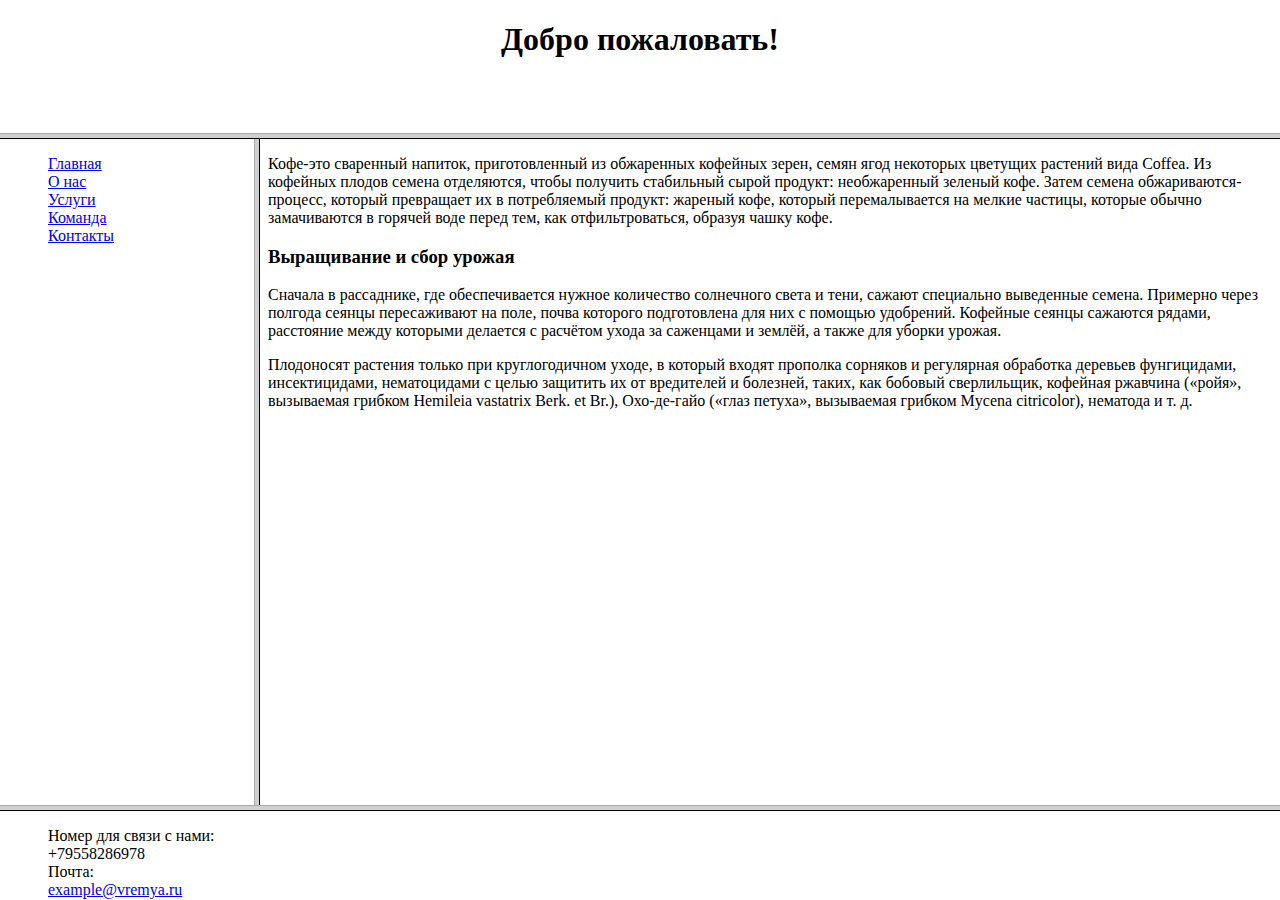
<file: index.html>
<!DOCTYPE html>
<html lang="ru">
<head>
<meta charset="utf-8">
<title>Фреймы</title>
</head>
<frameset rows="15%,75%,10%">
<frame src="header.html">
<frameset cols="20%,80%">
<frame src="nav.html">
<frame src="info.html" name="main">
</frameset>
<frame src="footer.html">

</frameset>
</html>
</file>
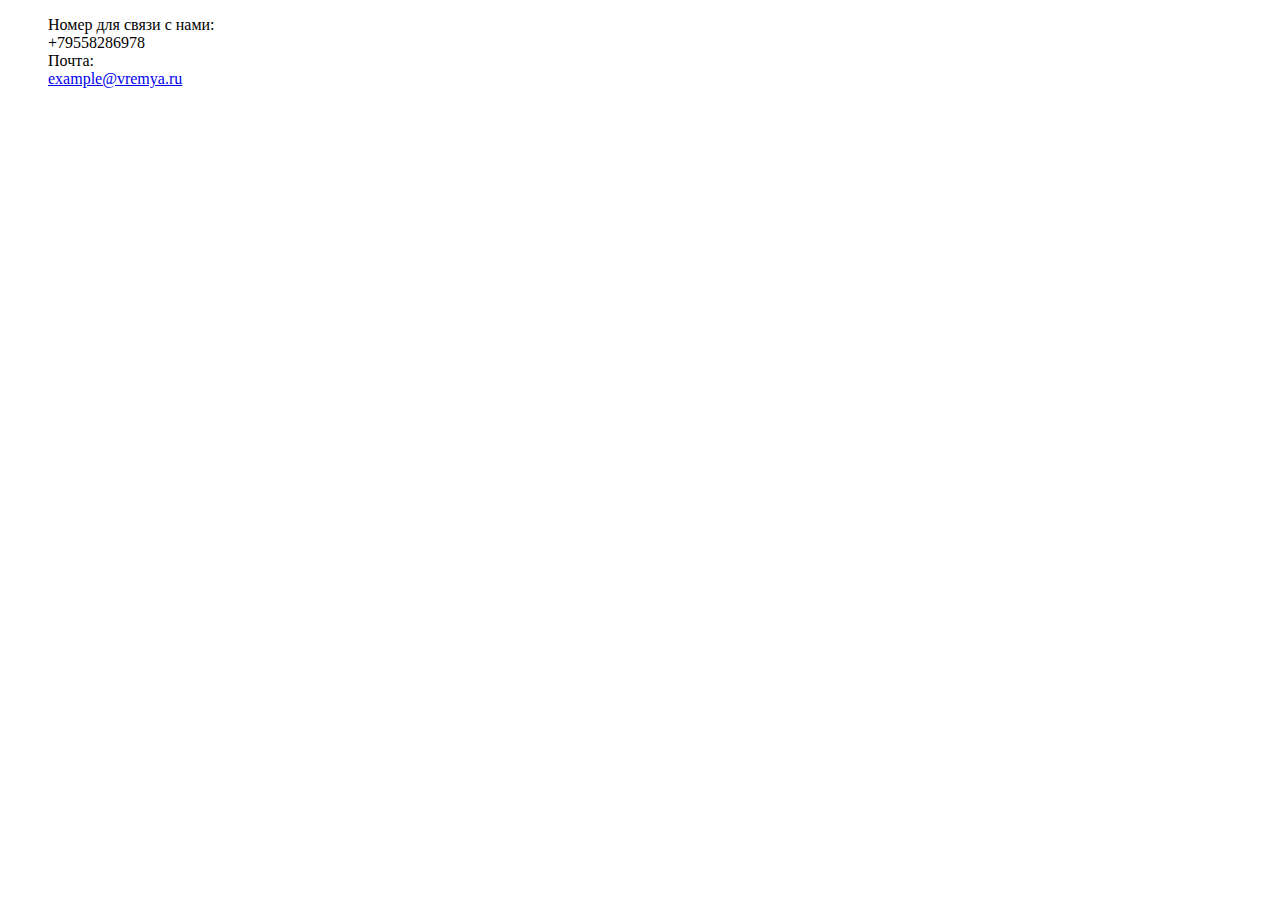
<file: footer.html>
<!DOCTYPE html>
<html lang="ru">
<head>
<meta charset="utf-8">
<link rel="stylesheet" href="style.css">
<title>Фреймы</title>
</head>
<body>
    <ol class="menu">
        <li class="menu">Номер для связи с нами:</li>
        <a class="menu">+79558286978</a>
        <li class="menu">Почта:</li>
        <a class="menu" href="mailto:example@vremya.ru">example@vremya.ru</a>        
    </ol>
</body>
</html>
</file>
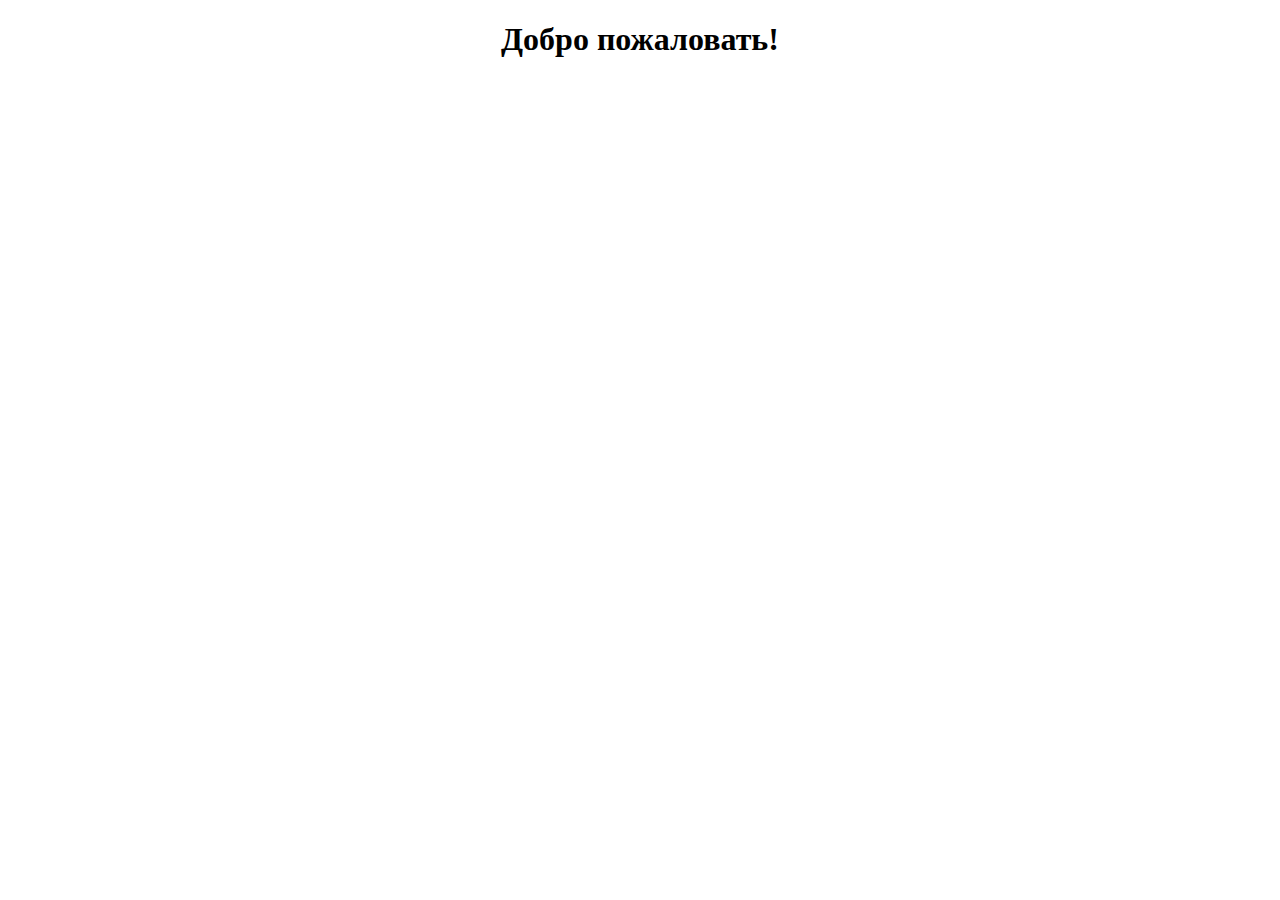
<file: header.html>
<!DOCTYPE html>
<html lang="ru">
<head>
<meta charset="utf-8">
<link rel="stylesheet" href="style.css">
<title>Фреймы</title>
</head>
<body>
    <div>
        <h1>Добро пожаловать!</h1>
    </div>
    </body>
</html>
</file>
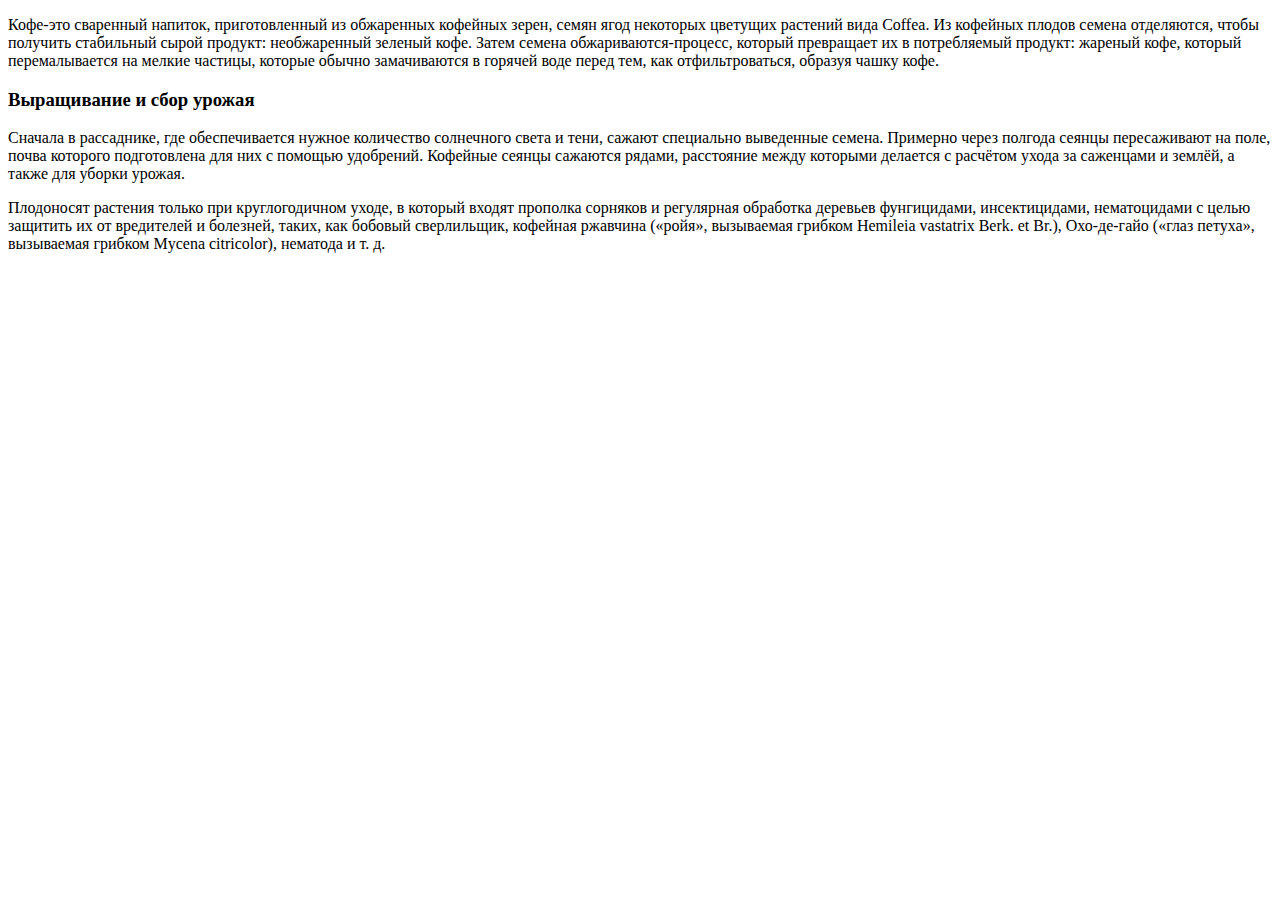
<file: info.html>
<!DOCTYPE html>
<html lang="ru">
<head>
<meta charset="utf-8">
<link rel="stylesheet" href="style.css">
<title>Фреймы</title>
</head>
<body>
    <p>Кофе-это сваренный напиток, приготовленный из обжаренных кофейных зерен, семян ягод некоторых цветущих растений вида Coffea. Из кофейных плодов семена отделяются, чтобы получить стабильный сырой продукт: необжаренный зеленый кофе. Затем семена обжариваются-процесс, который превращает их в потребляемый продукт: жареный кофе, который перемалывается на мелкие частицы, которые обычно замачиваются в горячей воде перед тем, как отфильтроваться, образуя чашку кофе.</p>
    <h3>Выращивание и сбор урожая</h3>
    <p>Сначала в рассаднике, где обеспечивается нужное количество солнечного света и тени, сажают специально выведенные семена. Примерно через полгода сеянцы пересаживают на поле, почва которого подготовлена для них с помощью удобрений. Кофейные сеянцы сажаются рядами, расстояние между которыми делается с расчётом ухода за саженцами и землёй, а также для уборки урожая.</p>
    <p>Плодоносят растения только при круглогодичном уходе, в который входят прополка сорняков и регулярная обработка деревьев фунгицидами, инсектицидами, нематоцидами с целью защитить их от вредителей и болезней, таких, как бобовый сверлильщик, кофейная ржавчина («ройя», вызываемая грибком Hemileia vastatrix Berk. et Br.), Охо-де-гайо («глаз петуха», вызываемая грибком Mycena citricolor), нематода и т. д.</p>
</body>
</html>
</file>
<file: style.css>
.menu {
    list-style-type: none;
}
h1 {
    text-align:center;
}
</file>
